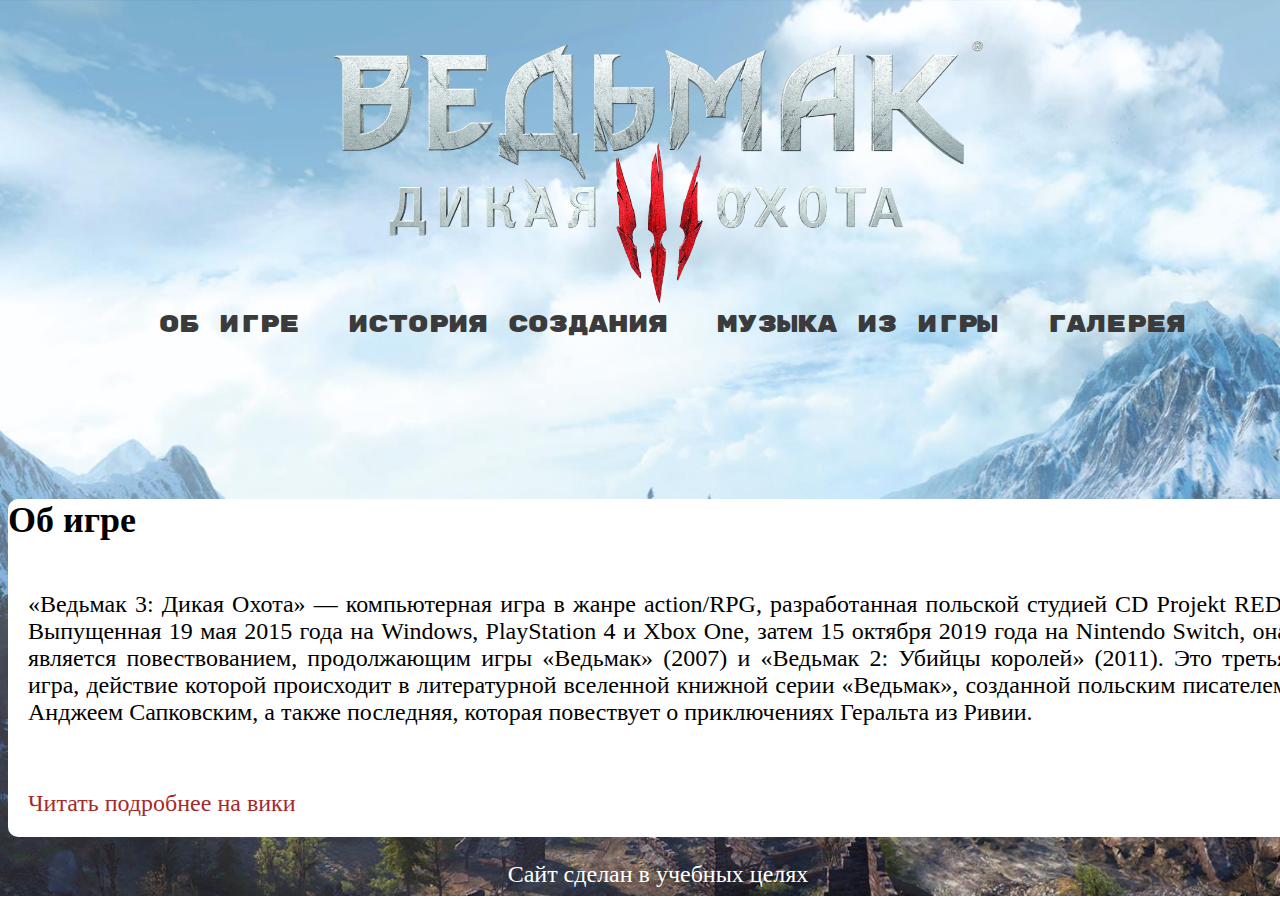
<file: index.html>
<!DOCTYPE html>
<html>
<head>
    <title>Ведьмак 3</title>
    <link rel="stylesheet" type="text/css" href="css/style.css"/>
</head>
<body>
    <div class="wrapper">
        <header class="header">
            <img class="logo" src="img/header_img.png" alt="logo">
            <nav class="nav">
                <a class="nav-link" href="#about">Об игре</a>
                <a class="nav-link" href="html/history.html">История создания</a>
                <a class="nav-link" href="html/music.html">Музыка из игры</a>
                <a class="nav-link" href="html/gallery.html">Галерея</a>
            </nav>
        </header>
        <main>
            <section class="welcome"><h2 id="about">Об игре</h2><p class="text-p">«Ведьмак 3: Дикая Охота» — компьютерная игра в жанре action/RPG, разработанная польской студией CD Projekt RED. Выпущенная 19 мая 2015 года на Windows, PlayStation 4 и Xbox One, затем 15 октября 2019 года на Nintendo Switch, она является повествованием, продолжающим игры «Ведьмак» (2007) и «Ведьмак 2: Убийцы королей» (2011). Это третья игра, действие которой происходит в литературной вселенной книжной серии «Ведьмак», созданной польским писателем Анджеем Сапковским, а также последняя, которая повествует о приключениях Геральта из Ривии.</p>
                <a class="link" href="https://vedmak.fandom.com/wiki/%D0%92%D0%B5%D0%B4%D1%8C%D0%BC%D0%B0%D0%BA_3:_%D0%94%D0%B8%D0%BA%D0%B0%D1%8F_%D0%9E%D1%85%D0%BE%D1%82%D0%B0"><p class="text-p">Читать подробнее на вики</p></a>
                </section>
        </main>
        <footer class="footer">Сайт сделан в учебных целях</footer>
    </div>
    
</body>
</html>
</file>
<file: css/style.css>
@import url('https://fonts.googleapis.com/css2?family=Rubik+Mono+One&display=swap');
body{
    font-size: 24px;
    background-image: url("../img/1.jpeg");
    background-repeat: no-repeat;
    background-size: cover;
    cursor: url('../img/cursor.png'), default;
}
.wrapper{
    width: 1300px;
    margin: 0 auto;
}
.header{
    font-family: 'Rubik Mono One', sans-serif;
    font-size: 23;
    text-align: center;
    margin-top: 40px;
}
.logo{
    width: 50%;
}
.nav-link{
    text-decoration: none;
    margin-left: 29px;
    color: #3b3b3b;
}
.nav-link:hover{
 color:#5a0212;
}
.h2{
   padding-top: 20px;
   text-align:center;
}
.welcome{
    border-radius: 10px;
    opacity: 0,6;
    background-color: white;
    margin-top: 160px;
}
.text-p{
    padding:20px;
    text-align: justify ;
}
.link{
    text-decoration:none ;
    color: brown;
}
.link:hover{
    color: crimson;
}
.footer{
    text-align: center;
    color: white;
}
</file>
